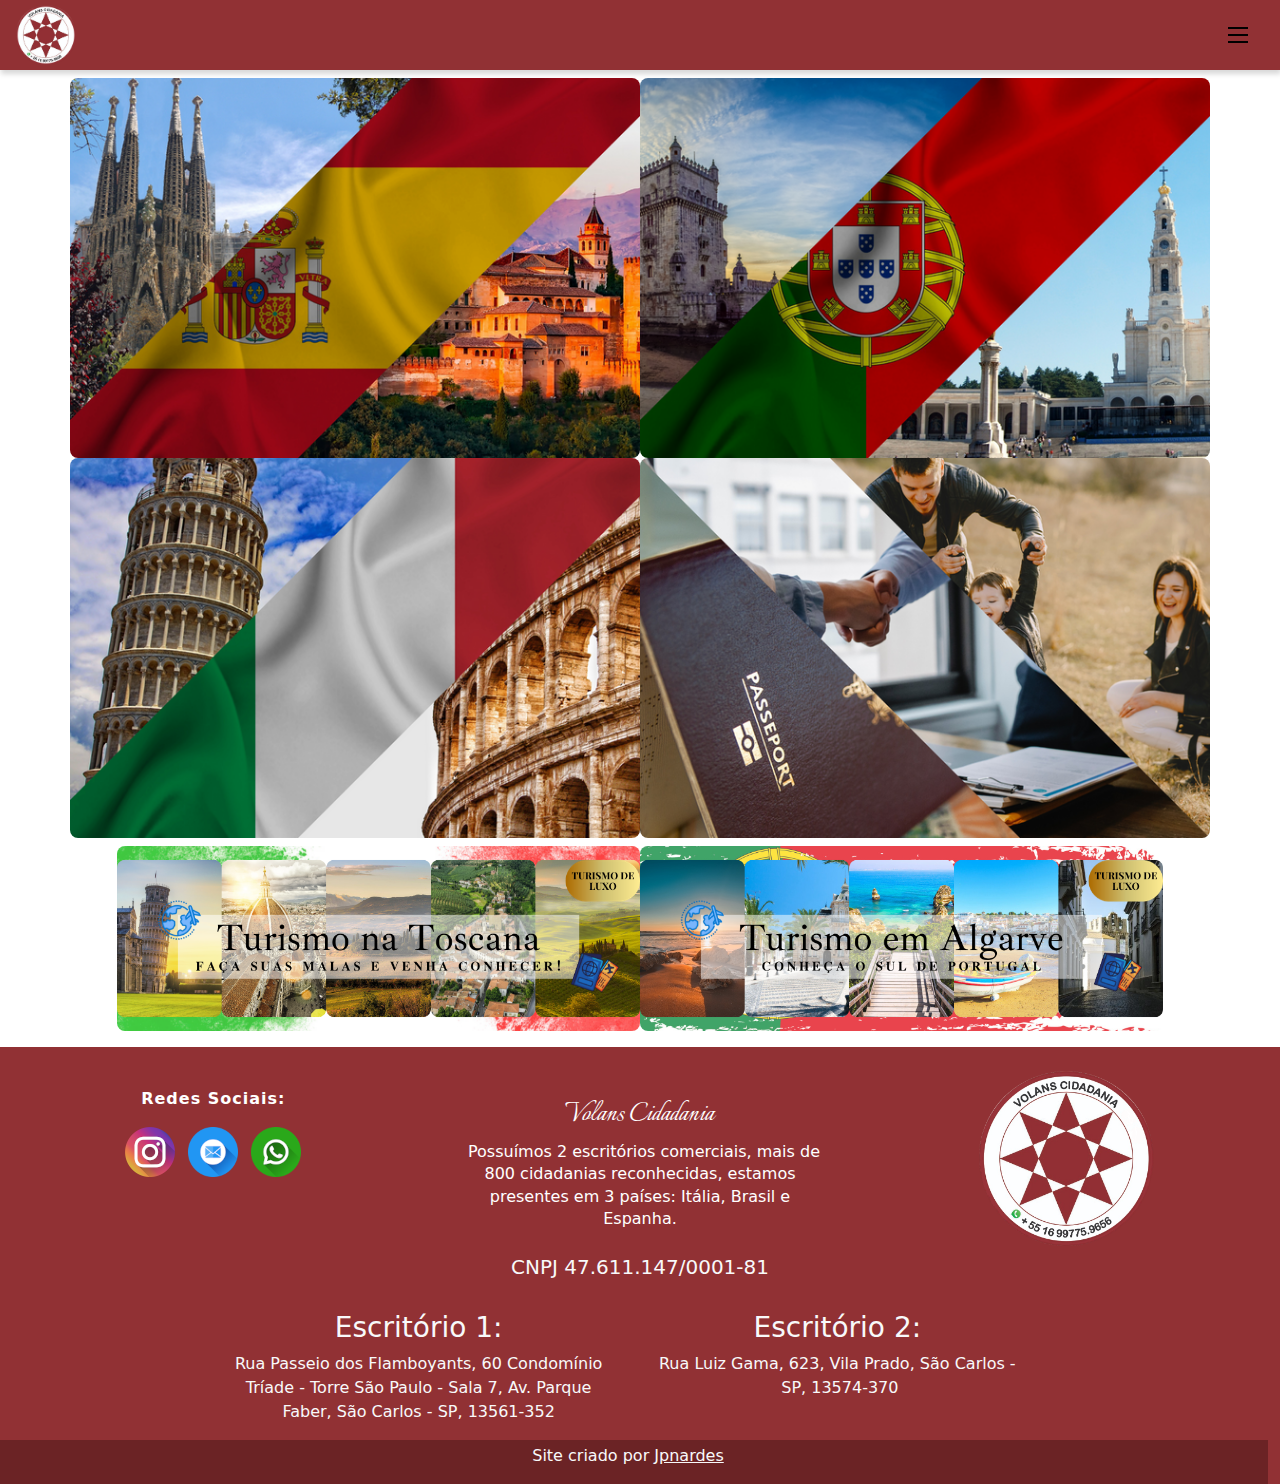
<file: index.html>
<!DOCTYPE html>
<html lang="pt-br">

<head>
    <meta charset="UTF-8">
    <meta name="viewport" content="width=device-width, initial-scale=1.0">
    <title>Volans Cidadania</title>

    <link rel="stylesheet" href="https://stackpath.bootstrapcdn.com/font-awesome/4.7.0/css/font-awesome.min.css">
    <link rel="stylesheet" href="assets/bootstrap/bootstrap.min.css">
    <link rel="stylesheet" href="assets/estilo.css">
    <link rel="stylesheet" href="assets/estilo1.css">
    <link rel="stylesheet" href="assets/home.css">
    <link rel="shortcut icon" href="image/favicon-32x32.png" type="image/x-icon">
</head>

<body id="bg-img" class="container-fluid py-0 px-0">
    <div class="container-fluid g-0">
        <header id="header1">
            <div class="row">

                <div class="col justify-content-center align-middle">
                    <a id="logo1" href=" index.html"><img class="me-2" src="image/logonv.png" width="60px"
                            alt="Logo Volans cidadania"></a>
                </div>
            </div>


            <nav id="nav1">
                <button aria-label="Abrir Menu" id="btn-mobile1" aria-expanded="false" aria-controls="menu"
                    aria-haspopup="true">
                    <span id="hamburger1"></span>
                </button>

                <div class="container-fluid text-center">
                    <div class="row">
                        <ul id="menu1" role="menu">
                            <li class="nav-item ">
                                <a class="am" class="nav-link active " aria-current="page" href="index.html">Home</a>
                            </li>
                            <li class="nav-item ">
                                <a class="am" class="nav-link active " aria-current="page"
                                    href="sevicos.html">Serviços</a>
                            </li>
                            <li class="nav-item dropdown">
                                <a class="nav-link dropdown-toggle am" href="#" role="button" data-bs-toggle="dropdown"
                                    aria-expanded="false">
                                    Cidadania
                                </a>
                                <ul class="dropdown-menu bg bg-danger ">
                                    <li><a class="dropdown-item am" href="italia.html">Itália</a></li>
                                    <li><a class="dropdown-item am" href="espanha.html">Espanha</a></li>
                                    <li><a class="dropdown-item am" href="portugal.html">Portugal</a></li>
                                </ul>
                            </li>
                            <li class="nav-item ">
                                <a class="am" class="nav-link " href="toscana.html">Toscana</a>
                            </li>
                            <li class="nav-item ">
                                <a class="am" class="nav-link " href="toscana.html">Algarve</a>
                            </li>
                            <li class="nav-item ">
                                <a class="am" class="nav-link " href="contato.html">Contato</a>
                            </li>
                        </ul>
                    </div>
                </div>
            </nav>
        </header>
    </div>
    <main>
        <div class="container my-2">
            <div class="row">
                <div class="row d-flex text-center g-0">
                    <div class="col-6 ">
                        <div class="Shrink">
                            <div class="col-12">
                                <a href="espanha.html"><img class="img-fluid rounded-3 shrink" src="image/3.png"
                                        alt="botão da página de cidadania espanhola"></a>
                            </div>
                        </div>
                    </div>
                    <div class="col-6">
                        <div class="Shrink">
                            <div class="col-12">
                                <a href="portugal.html"><img class="img-fluid rounded-3 shrink" src="image/2.png"
                                        alt="botão da página de cidadania portuguesa"></a>
                            </div>
                        </div>
                    </div>
                </div>
                <div class="row d-flex text-center g-0">
                    <div class="col-6">
                        <div class="Shrink">
                            <div class="col-12">
                                <a href="italia.html">
                                    <img class="img-fluid rounded-3 shrink" src="image/1.png"
                                        alt="botão da página de cidadania italiana">
                                </a>
                            </div>
                        </div>
                    </div>
                    <div class="col-6">
                        <div class="Shrink">
                            <div class="col-12">
                                <a href="sevicos.html">
                                    <img class="img-fluid rounded-3 " src="image/outros-servicos.png"
                                        alt="botão da pagina de outros Serviços">
                                </a>
                            </div>
                        </div>
                    </div>
                </div>
            </div>
        </div>
        <div class="container-fluid" style="background-color: #ffffff91;">
            <div class="row text-center g-0">
                <div class="col-1"></div>
                <div class=" col-5">
                    <div class="Shrink">
                        <div class="col-12">
                            <a href="toscana.html"><img class="img-fluid rounded-3" src="image/turismo-toscana.png"
                                    alt="modelo turismo na toscana"></a>
                        </div>
                    </div>
                </div>
                <div class=" col-5">
                    <div class="Shrink">
                        <div class="col-12">
                            <a href="algarve.html"><img class="img-fluid rounded-3" src="image/turismo-algarve.png"
                                    alt="modelo turismo em algarve"></a>
                        </div>
                    </div>
                </div>
            </div>

        </div>
        </div>
    </main>
    <footer class="container-fluid mt-3 text-center fixed" style="background-color: #913134;">
        <div class="row text-center">
            <div class="col-lg-4 col-sm-12  ">
                <ul class="list-unstyled list-inline py-3 mt-3 ">
                    <dt style="letter-spacing: 1px; color: #ffffff;">
                        <p class="mx-3 pt-2 text-center">Redes Sociais:</p>
                    </dt>
                    <li class=" list-inline-item"><a class="af p2" target="_blank" rel="external"
                            href="https://www.instagram.com/volans_cidadania/?hl=en#"><img src="image/instagram.png"
                                alt="instagram"></a></li>

                    <li class="list-inline-item"><a class="af p2" target="_blank" rel="external"
                            href="mailto:Volanscidadania@gmail.com"><img src="image/gmail.png" alt="gmail"></a></li>

                    <li class=" list-inline-item"><a class="af p2" target="_blank" rel="external"
                            href="https://wa.link/8090j6"><img src="image/whatsapp.png" alt="whatsapp"></a></li>
                </ul>
            </div>
            <div class="col-lg-4 col-md12  " style=" line-height: 1.4;">
                <div class="container-fluid">
                    <h3 class="t2 pt-5 text-center">Volans Cidadania</h3>
                    <p class="p2 text-justify" style="text-indent: 0.5rem;">Possuímos 2 escritórios comerciais, mais de
                        800
                        cidadanias reconhecidas, estamos presentes em 3 países: Itália, Brasil e Espanha.</p>
                    <h5 class="text-light py-2">CNPJ 47.611.147/0001-81</h5>
                </div>
            </div>

            <div class="col-lg-4 col-md-12 ">
                <img class="py-4 img-fluid" src="image/logonv.png" width="175px" alt="logo Volans">
            </div>
        </div>
        <div class="row">

            <div class="row container-fluid">
                <div class="col-2"></div>
                <div class="col-sm-4">
                    <h3 class="pt-3 text-center text-light">Escritório 1:</h3>
                    <p class=" text-justify text-light">Rua Passeio dos Flamboyants, 60 Condomínio
                        Tríade - Torre São Paulo - Sala 7, Av. Parque Faber,
                        São
                        Carlos - SP, 13561-352
                    </p>
                </div>
                <div class="col-sm-4">
                    <h3 class="pt-3 text-justify-start text-light">Escritório 2:</h3>
                    <p class=" text-justify text-light">Rua Luiz Gama, 623, Vila Prado, São
                        Carlos - SP, 13574-370
                    </p>
                </div>
                <div class="col-sm-2"></div>
            </div>
            <div class="row d-flex align-bottom" style="background-color: #6b2325;">
                <div class="col pt-1 text-center text-light">
                    <p>Site criado por <a class="text-decoration-undeline text-light"
                            href="https://github.com/Jpnardes">Jpnardes</a></p>
                </div>
            </div>
    </footer>









    <script src="assets/javascript.js"></script>
    <script src="assets/bootstrap/bootstrap.bundle.min.js"></script>
</body>

</html>
</file>
<file: assets/estilo1.css>
@charset "UTF-8";

body, ul {
    box-sizing: border-box !important;
    padding: 0px !important;
    margin: 0px !important;
    ;
    width: 100%;
}


.am {
    font-size: 1.8rem !important;
    color: rgb(255, 255, 255) !important;
    text-decoration: none !important;
    font-family: 'Merriweather Sans', sans-serif;;
}

.am:hover {
    background-color: rgba(0, 0, 0, 0.13) !important;
}

#header1 {
    box-sizing: border-box !important;
    display: flex !important;
    align-items: center;
    height: 70px !important;
    padding: 1rem !important;
    justify-content: space-between;
    background-color: #913134;
    box-shadow: 1px 4px 5px rgba(0, 0, 0, 0.158);

}

#menu1 {
    display: flex !important;
    list-style: none !important;
    gap: .8rem !important;
}

#menu1 .am {
    display: block !important;
    padding: .5rem !important;
}

#btn-mobile1 {
    display: none !important;
    ;
}

#btn-mobile1 {
    display: block !important;
}

#menu1 {

    display: block !important;
    position: absolute !important;
    width: 100vw !important;
    top: 70px !important;
    right: 0px !important;
    background-color: #913135 !important;
    transition: .6s !important;
    z-index: 500 !important;
    visibility: hidden !important;
    overflow-y: hidden !important;
}

#nav1.active #menu1 {
    height: calc(100vh - 70px) !important;
    visibility: visible !important;
    overflow-y: auto !important;
}

#menu1 .am {
    padding: 1rem !important;
    margin: 0 1rem !important;

    border-bottom: 1px solid white;
}

#btn-mobile1 {
    display: flex !important;
    padding: .5rem 1rem !important;
    border-radius: 10px !important;
    border: none !important;
    background: none !important;
    cursor: pointer !important;
    font-size: 1rem !important;
    gap: .5rem !important;

}

#btn-mobile1:hover {
    background-color: #d8585c !important;
    cursor: pointer !important;

}

#hamburger1 {
    display: block !important;
    width: 20px !important;
    ;
    border-top: 2px solid !important;
}

#hamburger1::after, #hamburger1::before {
    content: '';
    display: block;
    width: 20px !important;
    height: 2px !important;
    background: currentColor !important;
    margin-top: 5px !important;
    transition: .3s;
    position: relative !important;
}

#nav1.active #hamburger1 {
    border-top-color: #ffffff00 !important;

}

#nav1.active #hamburger1::before {
    transform: rotate(135deg) !important;
}

#nav1.active #hamburger1::after {
    transform: rotate(-135deg) !important;
    top: -7px !important;

}
</file>
<file: assets/home.css>
.Shrink img {
    transition: .75s ease !important;
     }
    
    .Shrink img:hover{
    -webkit-transform: scale(0.8) !important;
    -ms-transform: scale(0.8)!important;
    transform: scale(0.8)!important;
    transition: .75s ease !important;
    }
</file>
<file: assets/estilo.css>
@charset "UTF-8";
@import url("https://cdn.jsdelivr.net/npm/bootstrap-icons@1.10.3/font/bootstrap-icons.css");
@import url('https://fonts.googleapis.com/css2?family=Roboto+Slab&display=swap');
@import url('https://fonts.googleapis.com/css2?family=Italianno&display=swap');
@import url('https://fonts.googleapis.com/css2?family=Tiro+Devanagari+Sanskrit:ital@1&display=swap');

* {
    box-sizing: border-box;
    margin: 0px;
    padding: 0px;

}

:root {
    --font1: font-family: 'Italianno', cursive;
    --font2: font-family: 'Roboto Slab', serif;
    --font3: font-family: font-family: 'Tiro Devanagari Sanskrit', serif;
    --cor1: #f5f5f5;
    --cor2: #F5BB9A;
    --cor3: #C25619;
    --cor4: #8E2921;
    --cor5: #75211B;
    --cor6: #39C219;
}



#volans {
    font-family: 'Italianno';
    font-weight: 500;
    text-align: center;
    font-size: 2.5rem;
    color: var(--cor1);
}

#volans1bg {
    background-image: url(../image/bandeira-600x400.png);
    background-size: cover;
    background-repeat: no-repeat;
    box-shadow: 2px 3px 5px 0px rgba(0, 0, 0, 0.185);
}

#volans1 {

    font-family: 'Italianno';
    font-weight: 500;
    font-size: 3.5rem;

}

.a1 {
    text-decoration: underline;
    color: #1b1b1b;
}

.a1:hover {
    text-decoration: solid;
    color: #F5BB9A;
}

.t1 {
    font-family: 'Tiro Devanagari Sanskrit', serif;
    color: #000000;
    font-size: 1.8em;


}

.p1 {
    text-indent: 10px !important;
    font-size: 1.2em !important;
}
.ps{
    text-align: start!important;
}
li.l1 {
    display: list-item;
    padding-bottom: 10px;
    font-family: var(--font2);
    font-size: 1.2rem !important;

}

ul.u1 {
    list-style-type: square;
    padding-top: 5px;
    font-family: var(--font2);
}

.af {
    text-decoration: solid !important;
    color: #000000;
    font-size: 1rem;
    font-family: Arial, Helvetica, sans-serif;

}

.af:hover {
    color: #1b1b1b;
}

.t2 {
    color: #ffffff;
    font-family: 'Italianno';
    font-weight: 500;
    text-align: justify;
    font-size: 2rem;
}

.p2 {
    color: #ffffff;
    font-size: 1rem;
    font-family: var(--font2);
}

.card1 {
    box-shadow: 1px 3px 3px 0px rgba(0, 0, 0, 0.185);
}
.borda{
    border-bottom: 1px solid #000000!important;
}


.t1 {
    font-family: 'Tiro Devanagari Sanskrit', serif;
    color: #000000;
    font-size: 1.8em;

}
.underline {
    text-decoration: underline!important;
}

.p1 {
    text-indent: 10px !important;
    font-size: 1rem !important;
}

#volans1 {
    font-family: 'Italianno';
    font-weight: 500;
    text-align: center;
    font-size: 2.5rem !important;

}
.bg-card{
    background-image: url(../image/bandeiradaitaliabg.png)!important;
    background-size: cover;
    box-sizing: content-box;
        
}
</file>
